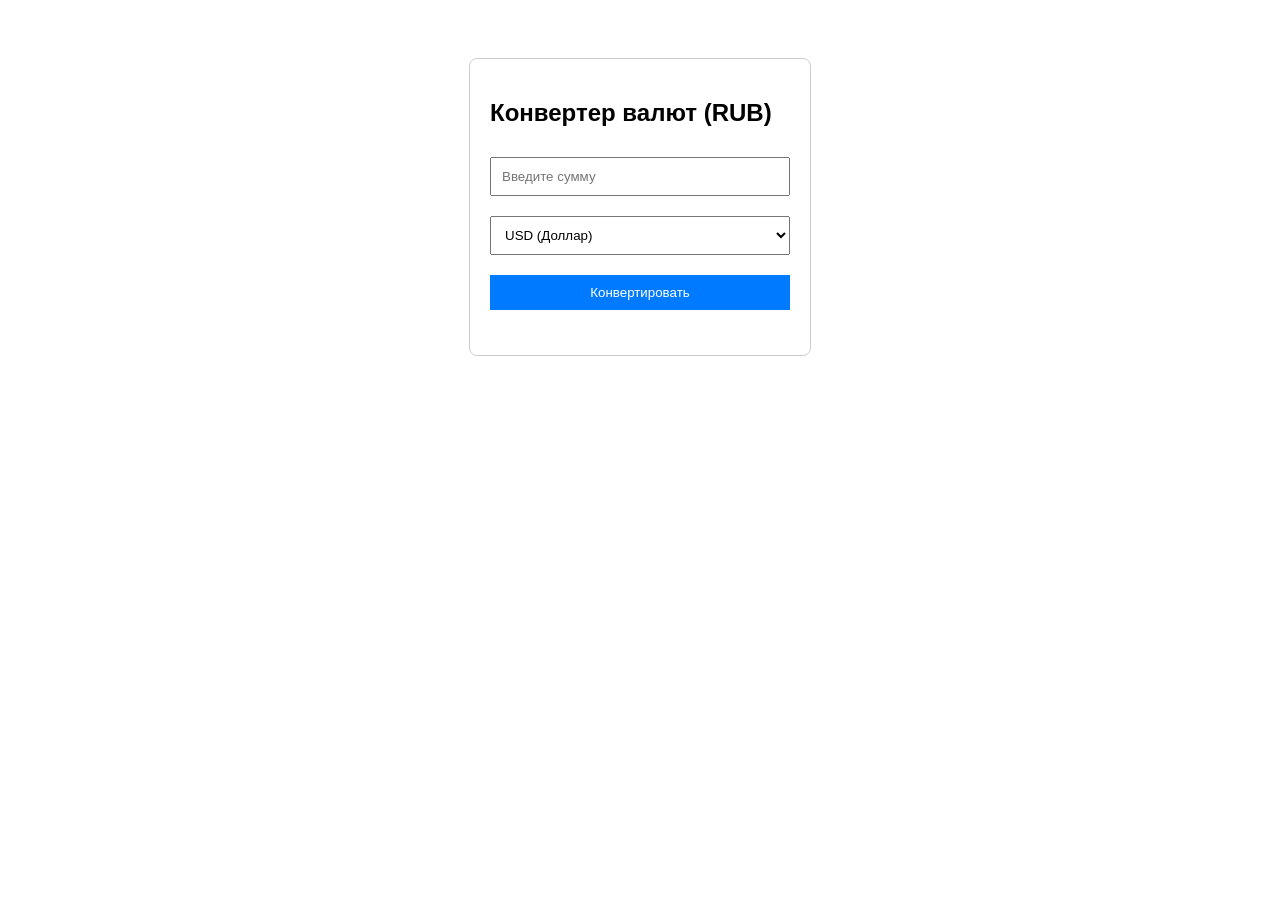
<file: currency_converter/converter.html>
<!DOCTYPE html>
<html lang="ru">
<head>
    <meta charset="UTF-8">
    <meta name="viewport" content="width=device-width, initial-scale=1.0">
    <title>Currency Converter</title>
    <link rel = "stylesheet" href="converter.css"/>
</head>
<body>
    <div class="converter">
        <h2>Конвертер валют (RUB)</h2>
        
        <input type="number" id="amount" placeholder="Введите сумму">
        
        <select id="currency">
            <option value="USD">USD (Доллар)</option>
            <option value="EUR">EUR (Евро)</option>
            <option value="GBP">GBP (Фунт)</option>
        </select>

        <button id="convertBtn">Конвертировать</button>

        <div id="result" class="result"></div>
    </div>


    <script type="module" src="../currency_converter/converter.js"></script>
</body>
</html>
</file>
<file: currency_converter/converter.css>
body {
    font-family: sans-serif;
    display: flex;
    justify-content: center;
    padding: 50px;
}

.converter {
    border: 1px solid #ccc;
    padding: 20px;
    border-radius: 8px;
    width: 300px;
}

input,
select,
button {
    width: 100%;
    margin: 10px 0;
    padding: 10px;
    box-sizing: border-box;
}

button {
    background-color: #007bff;
    color: white;
    border: none;
    cursor: pointer;
}

button:hover {
    background-color: #0056b3;
}

.result {
    margin-top: 15px;
    font-weight: bold;
    color: #333;
}

.error {
    color: red;
    font-size: 0.9em;
}
</file>
